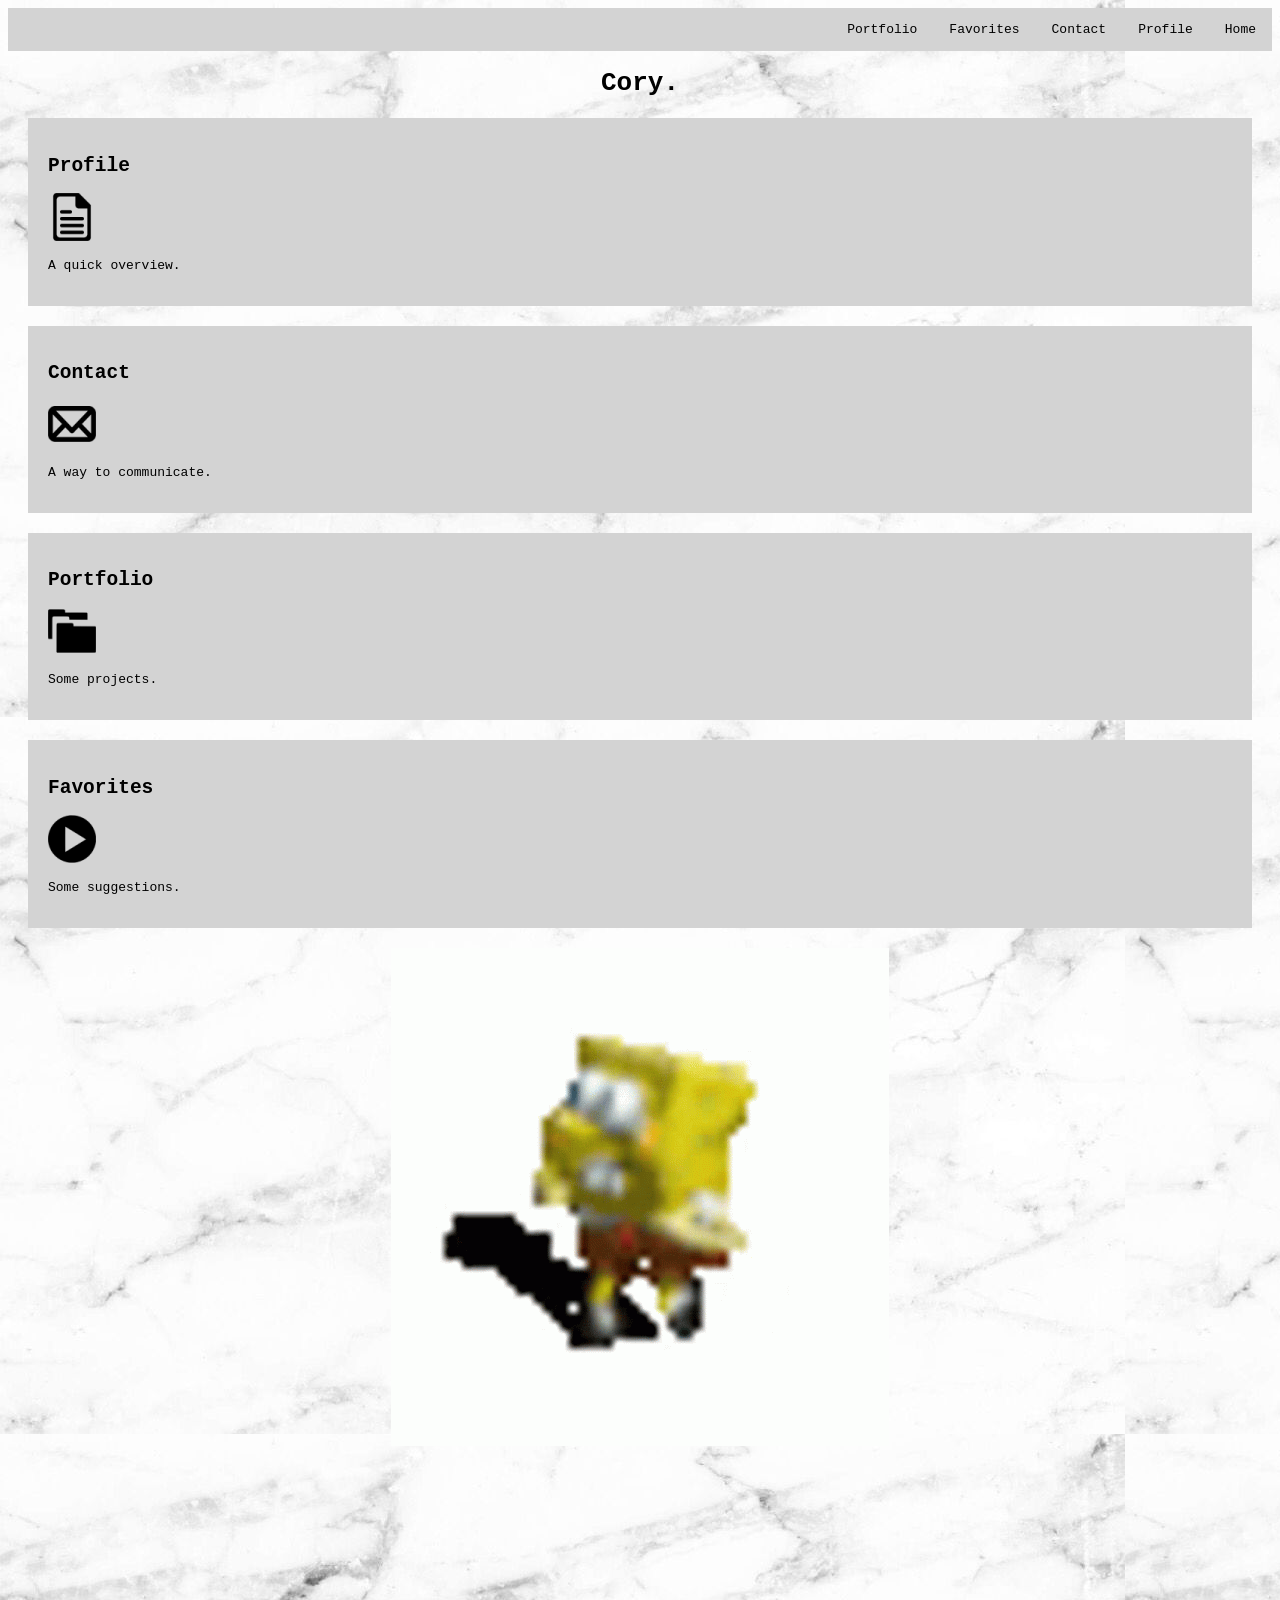
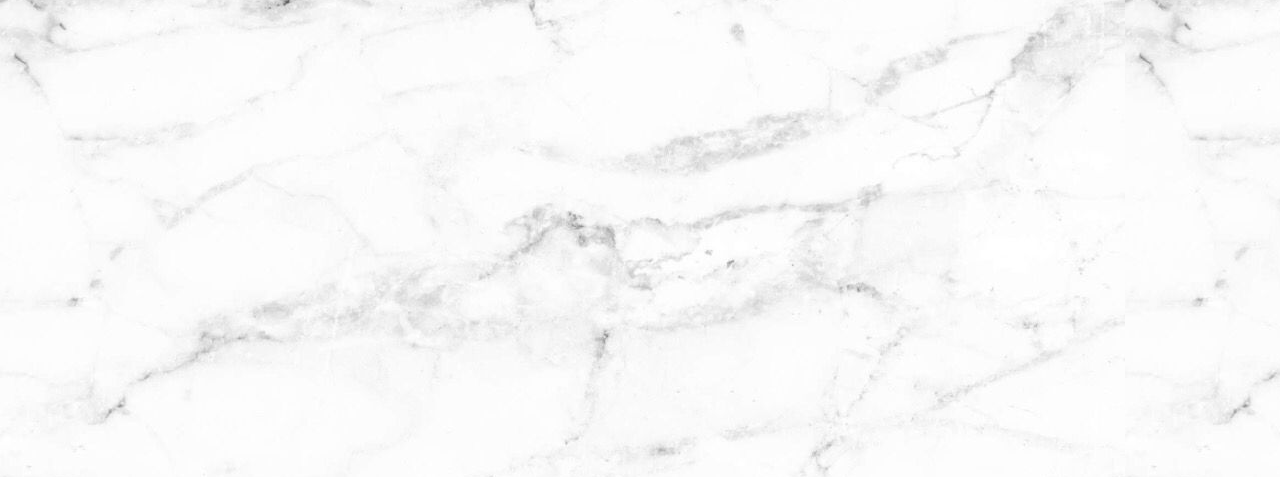
<file: index.html>
<!DOCTYPE html>
<html>
	<head>
		<title>Croy's Cool Website</title>
        <!DOCTYPE html>
        <link rel="stylesheet" href="main.css"> <!-- ref to stylesheet -->
        <link rel="icon" href="icon.png">   <!-- browser tab picture -->

</head>
<body>

<ul>
  <li><a class="active" href="index.html">Home</a></li>
  <li><a href="Profile.html">Profile</a></li>
  <li><a href="Contact.html">Contact</a></li>           <!-- Nav bar title letters -->
  <li><a href="Favorites.html">Favorites</a></li>
    <li><a href="Portfolio.html">Portfolio</a></li>
</ul>


	
<body>
    <body background="628209.jpg">
      <center><h1 style="font-family:monospace;" >Cory.</h1></center> <!-- heading name -->
<body>

<div class="cities">
 <h2>Profile</h2>
    <img src="report-3-48.png">  <!-- tab area 1-4 listed -->
<p>A quick overview.</p>  
</div> 

<div class="cities">
<h2>Contact</h2><img src="mail-48.png">
<p>A way to communicate.</p>
</div>

    <div class="cities">
<h2>Portfolio</h2><img src="folder-2-48.png">
<p>Some projects.</p>
</div>
    
<div class="cities">
<h2>Favorites</h2><img src="video-play-48.png">
<p>Some suggestions.</p>
</div>
	<center><img src="gerrytastic-sponge-bob.gif"/> </center>
    <center><iframe width="960" height="615" src="https://www.youtube.com/embed/SXKbm3oLW6I?start=35" frameborder="0" allow="accelerometer; autoplay; encrypted-media; gyroscope; picture-in-picture" allowfullscreen></iframe></center> <!-- World's best song -->
        </body>
</html>
</file>
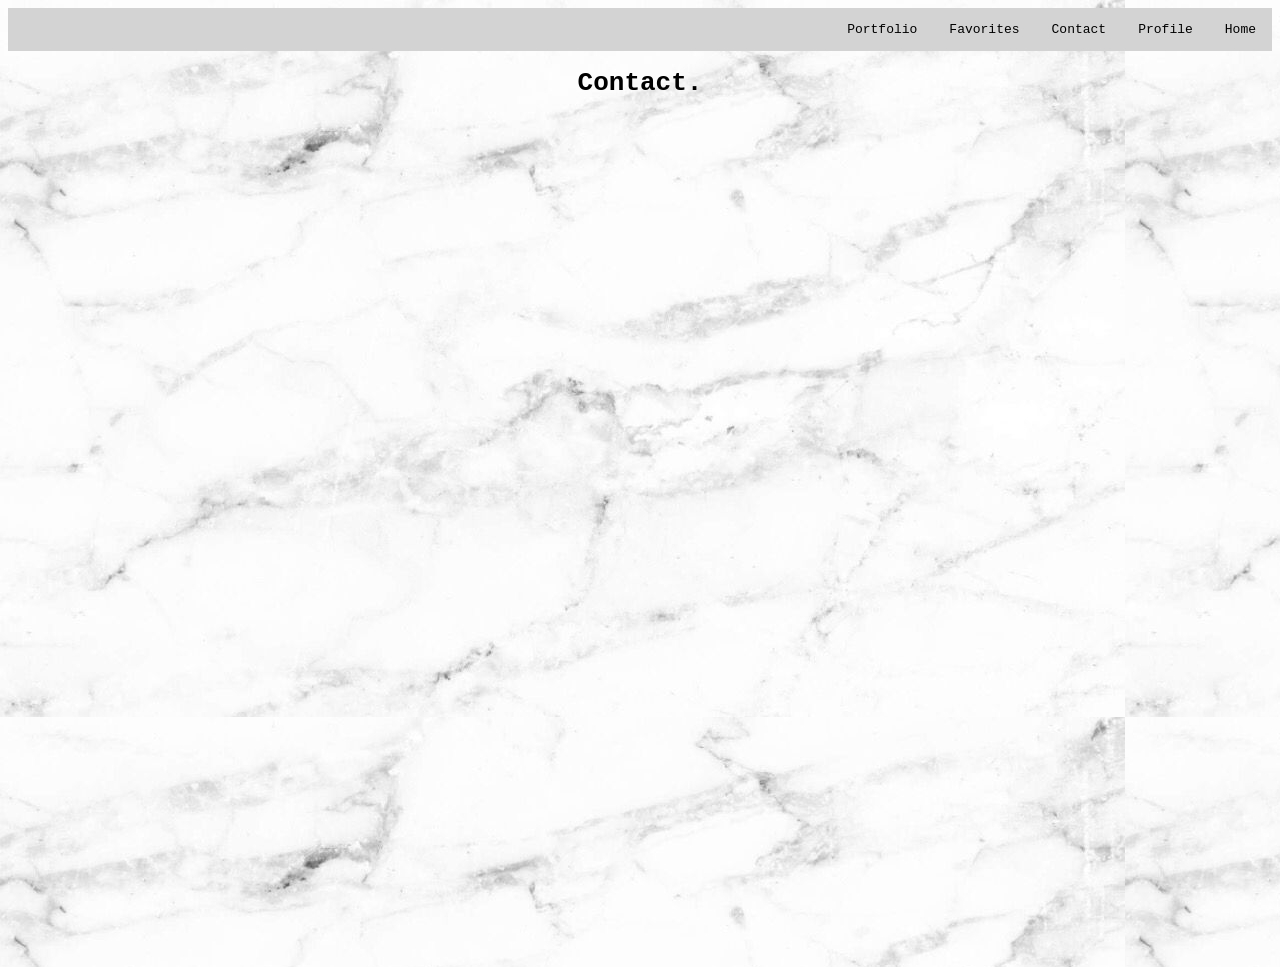
<file: Contact.html>
<!DOCTYPE html>
<html>
<head>
<title>Croy's Contact</title>
    <link rel="icon" href="icon.png">
</head>
<link rel="stylesheet" href="main.css"     
</head>
<body>

<ul>
    <li><a class="active" href="index.html">Home</a></li>
  <li><a href="Profile.html">Profile</a></li>
  <li><a href="Contact.html">Contact</a></li>
  <li><a href="Favorites.html">Favorites</a></li>
    <li><a href="Portfolio.html">Portfolio</a></li>
</ul>

</body>
</html>

	</head>
<body>
    <body background="628209.jpg">
      <center><h1 style="font-family:monospace;" >Contact.</h1></center>
        
        <center><iframe src="https://drive.google.com/open?authuser=0&id=1GhdGxewjEnlx2i7RaU7yC5FwBP187pxdyYapK2wRbAg" frameborder="0" width="1440" height="839" allowfullscreen="true" mozallowfullscreen="true" webkitallowfullscreen="true"></iframe></center>

</head>
    
<body>
</file>
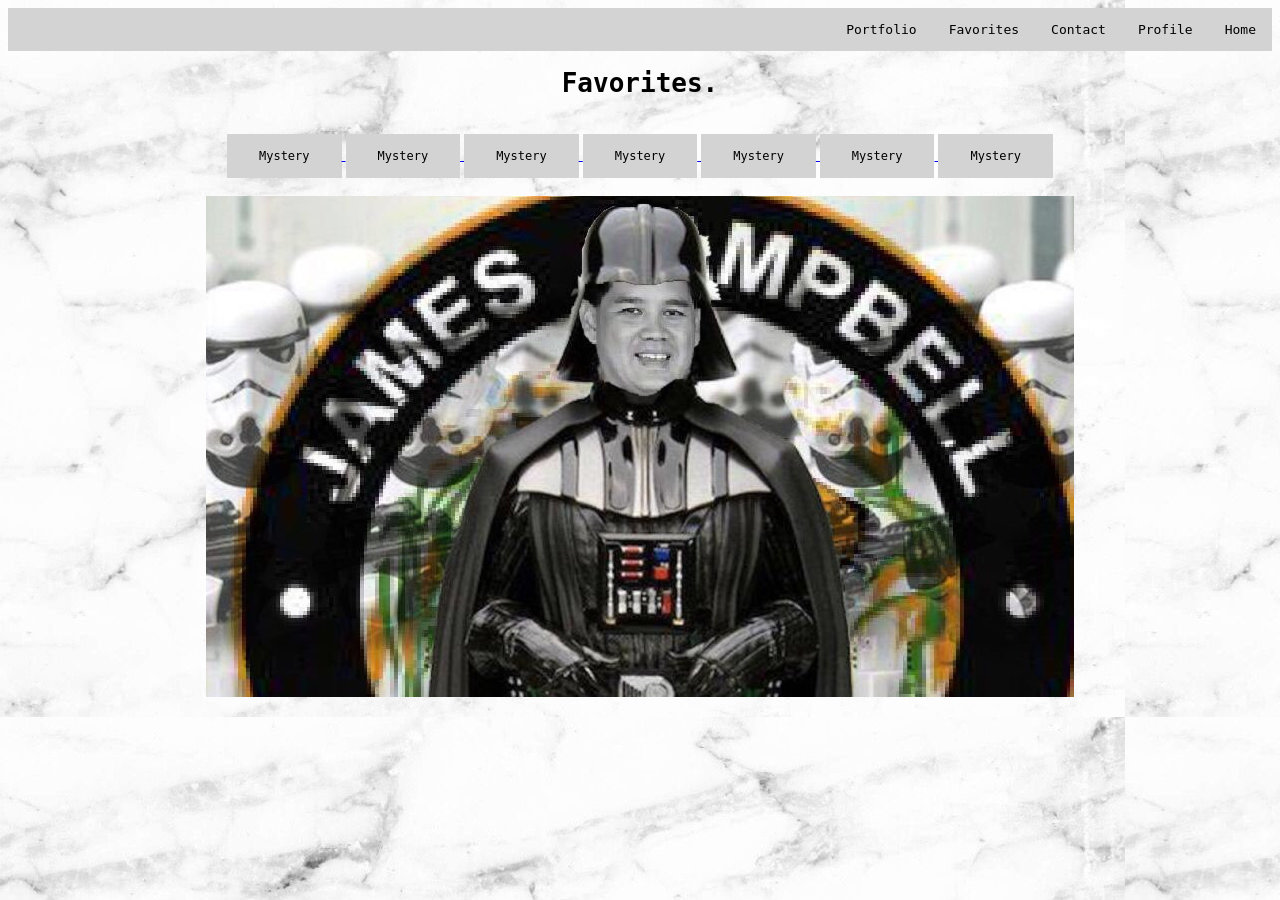
<file: Favorites.html>
<!DOCTYPE html>
<html>
<head>
<title>Croy's Favorites</title>
    <link rel="icon" href="icon.png">
    <link rel="stylesheet" href="main.css">
    <link  rel="stylesheet" href="Favorites.css">
</head>
    
<body>

<ul>
    <li><a class="active" href="index.html">Home</a></li>
  <li><a href="Profile.html">Profile</a></li>
  <li><a href="Contact.html">Contact</a></li>
  <li><a href="Favorites.html">Favorites</a></li>
    <li><a href="Portfolio.html">Portfolio</a></li>
</ul>
    <body background="628209.jpg">
      <center><h1 style="font-family:monospace;" >Favorites.</h1></center><br>

      <center>  <div class="btn-group">
  <a href='https://youtu.be/9NzqQr94WIQ?t=19'><button class="button">Mystery</button>
  <a href='https://www.youtube.com/watch?v=KQ6zr6kCPj8'><button class="button">Mystery</button>
      <a href='https://youtu.be/ypSe_7GJiSc?t=28'><button class="button">Mystery</button>
        <a href='https://youtu.be/Xow2VaFwNjI?t=11'><button class="button">Mystery</button>
             <a href='https://youtu.be/PejwKI4WNnE?t=112'><button class="button">Mystery</button>
                  <a href='https://youtu.be/meD97hpEq-g?t=145'><button class="button">Mystery</button>
                       <a href='https://www.youtube.com/watch?v=GBkjJe6wVJs'><button class="button">Mystery</button><br><br>
                           <center><img src="IMG_3623.JPG"></center>

    </body>
</html>
</file>
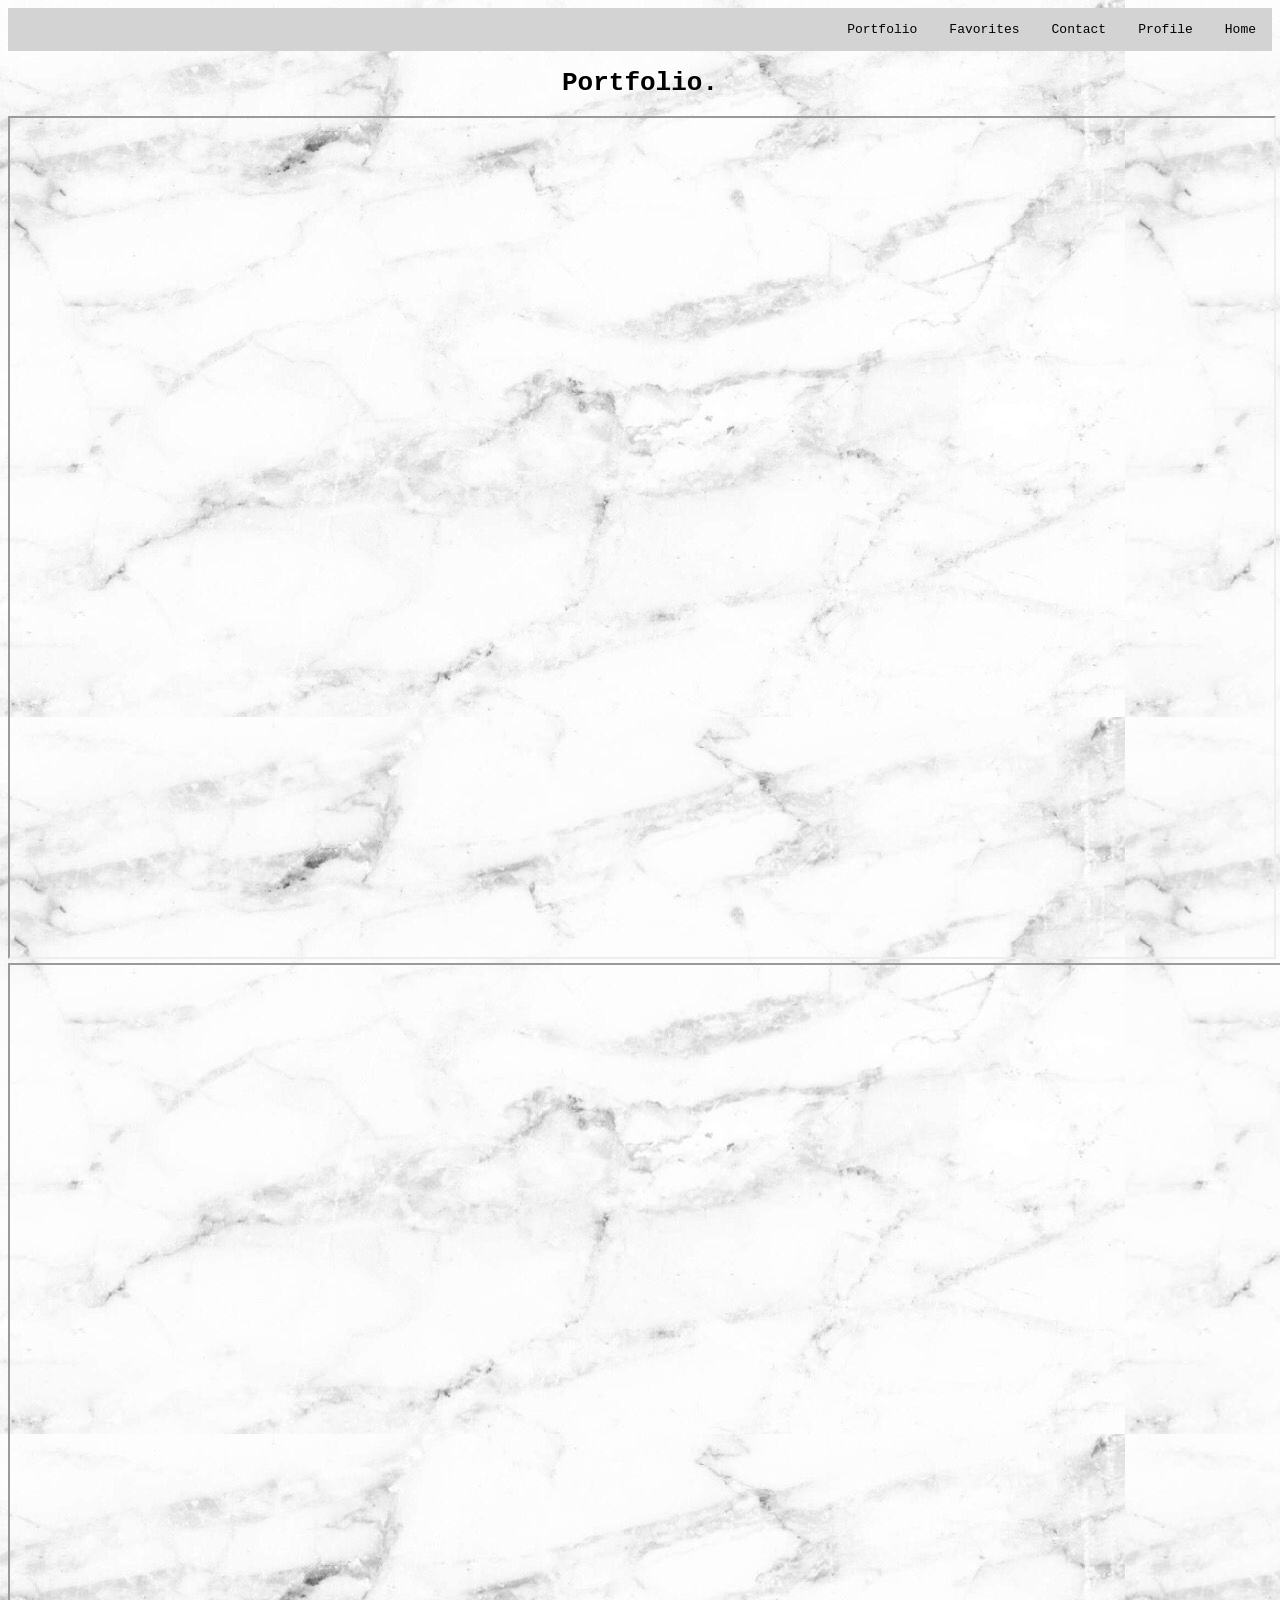
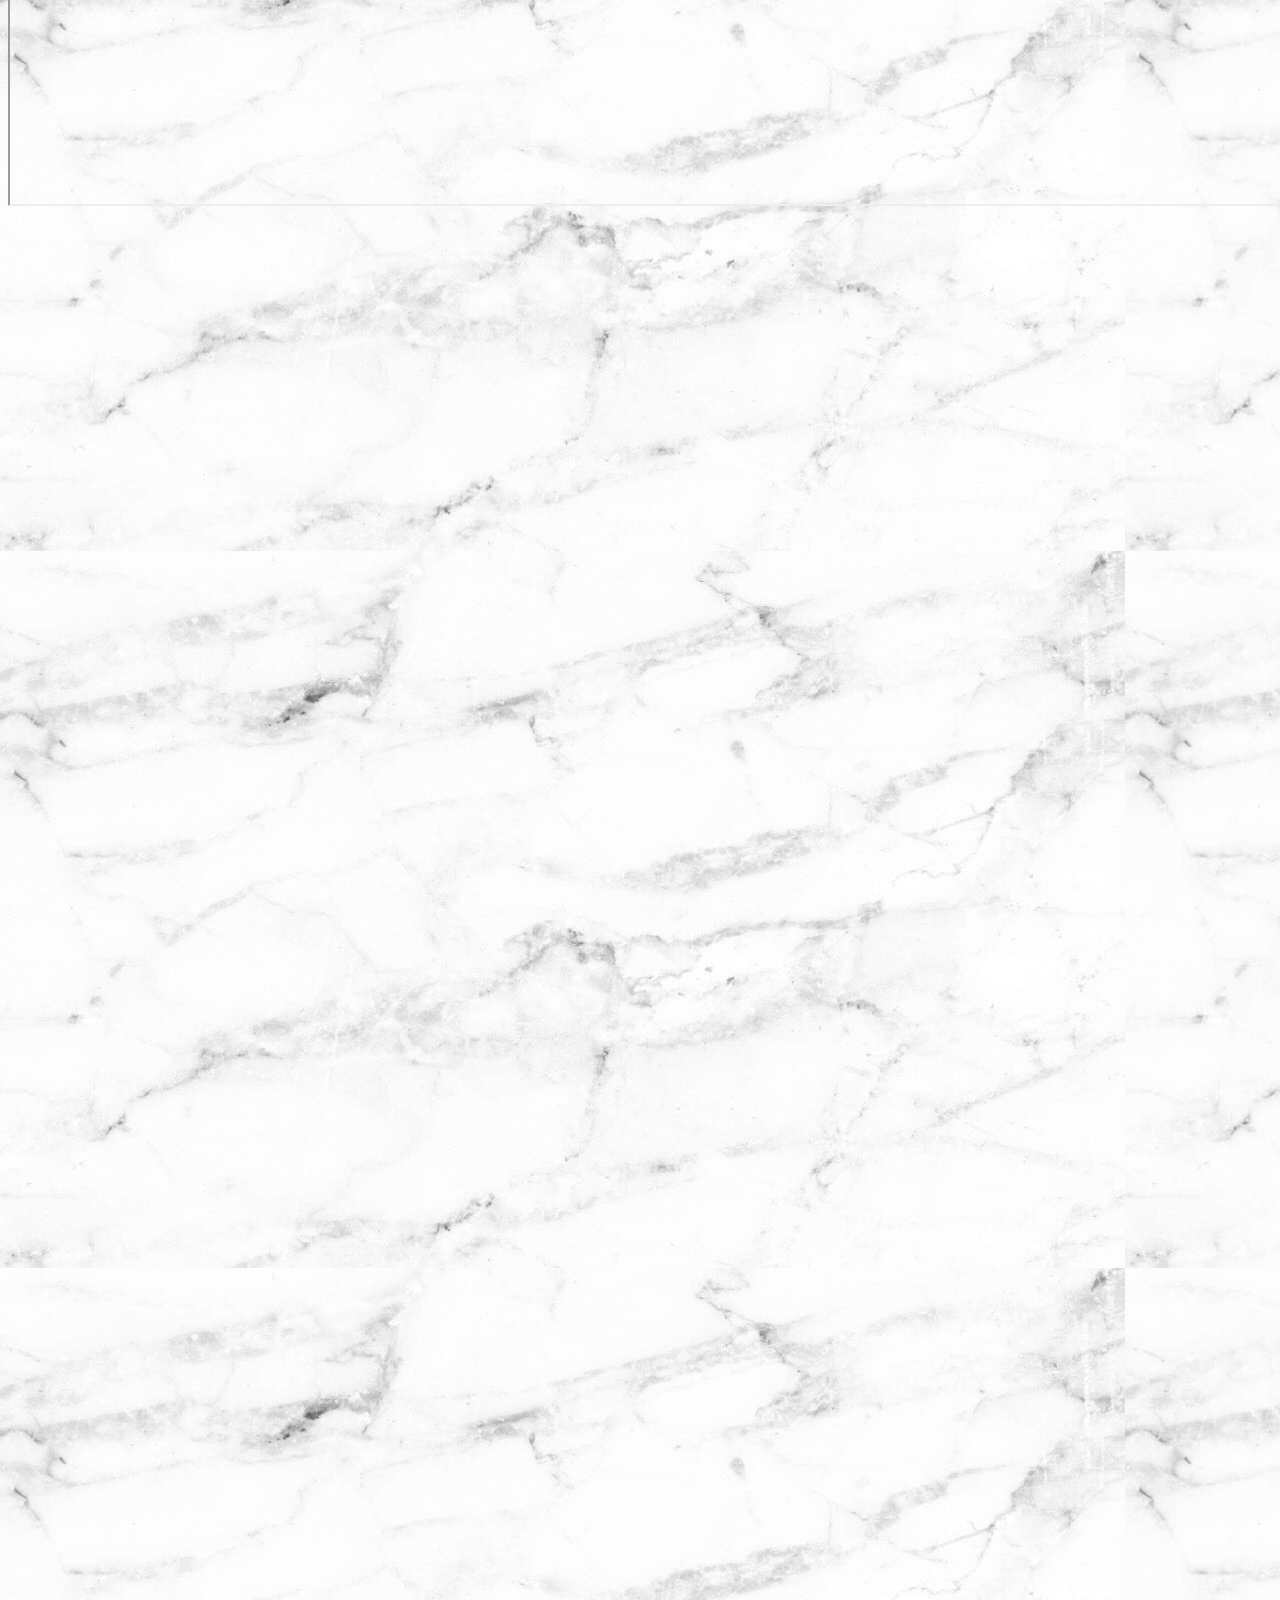
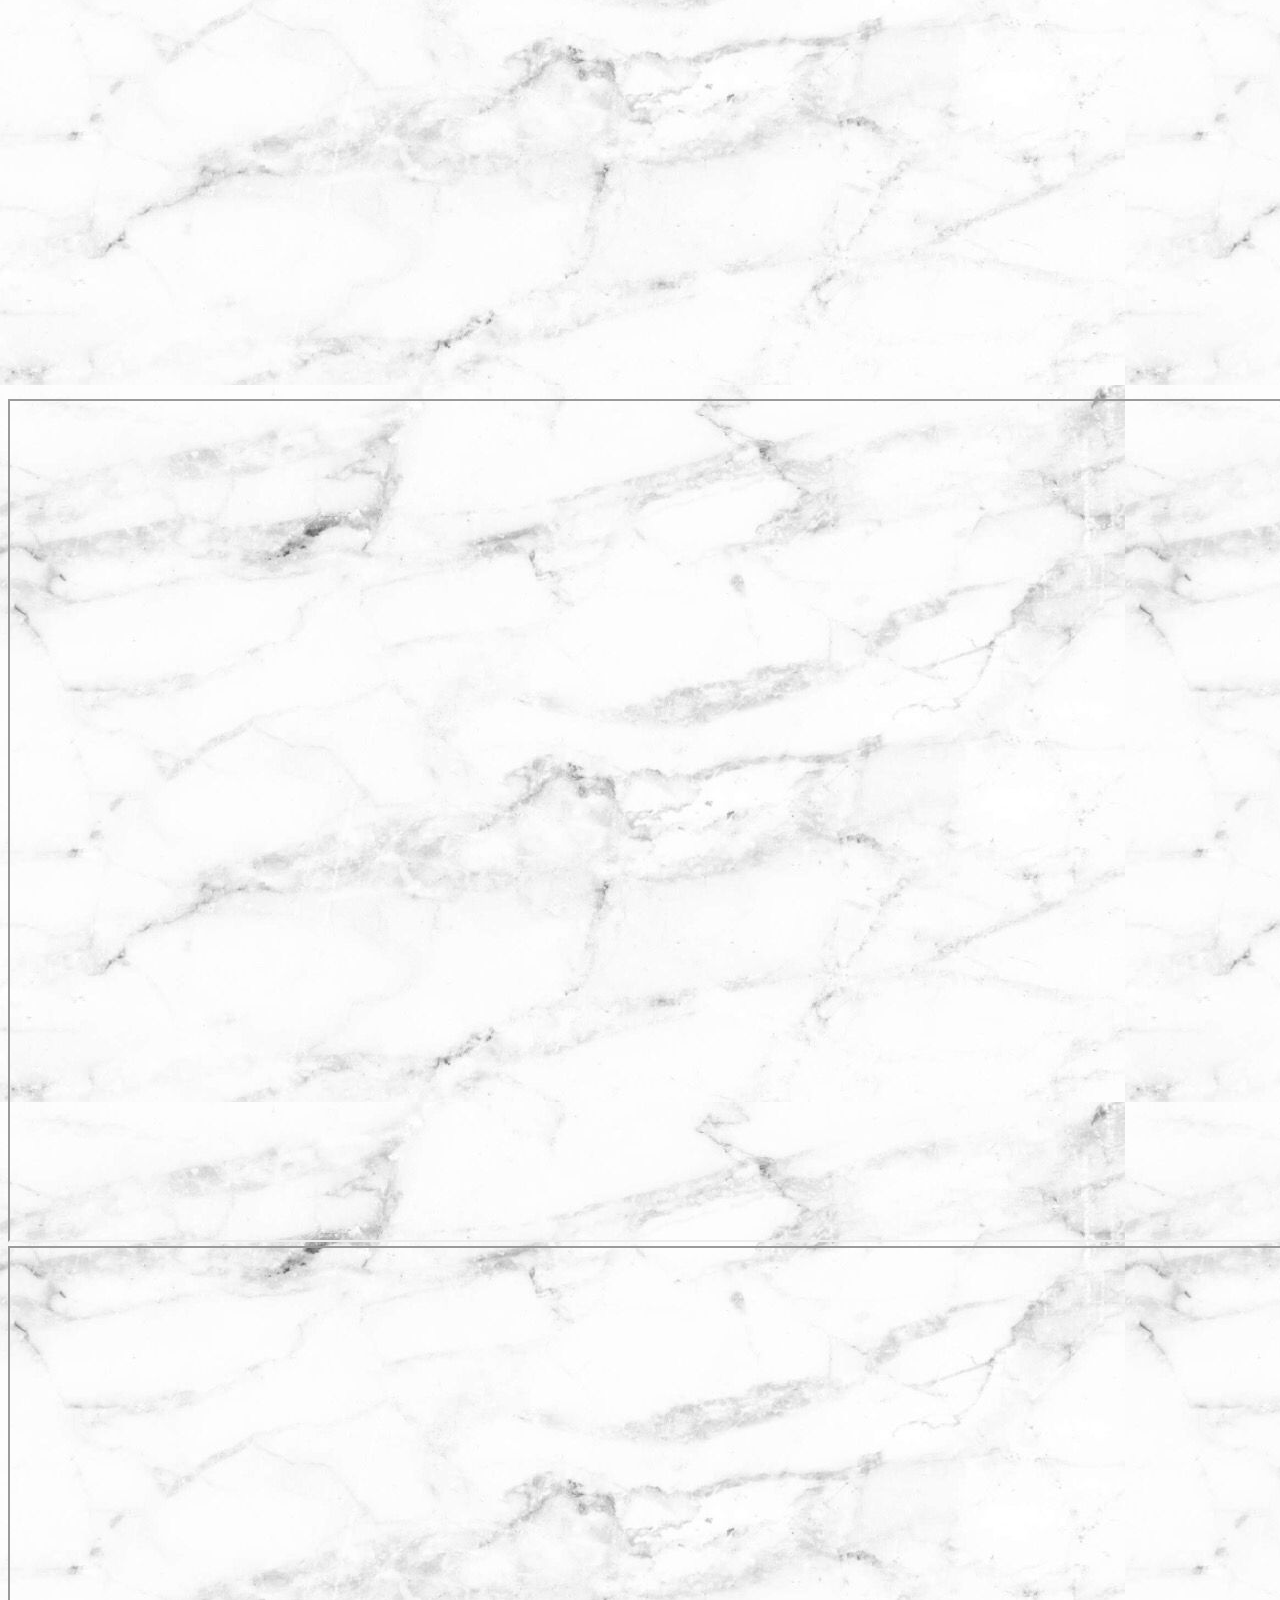
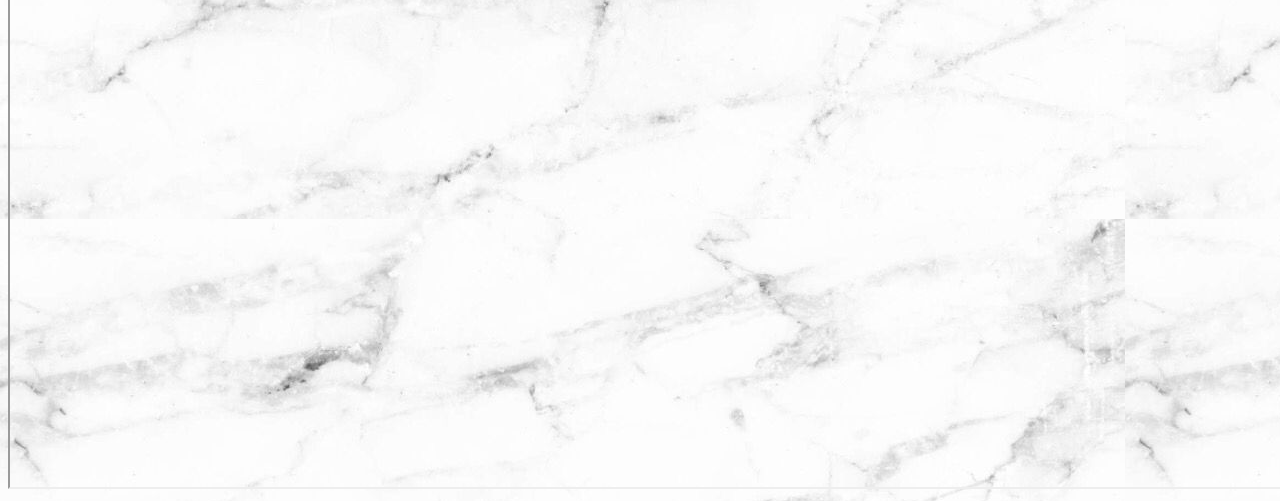
<file: Portfolio.html>
<!DOCTYPE html>
<html>
<head>
<title>Croy's Portfolio</title>
    <link rel="icon" href="icon.png">
</head>
<link rel="stylesheet" href="main.css"     
</head>
<body>

<ul>
    <li><a class="active" href="index.html">Home</a></li>
  <li><a href="Profile.html">Profile</a></li>
  <li><a href="Contact.html">Contact</a></li>
  <li><a href="Favorites.html">Favorites</a></li>
    <li><a href="Portfolio.html">Portfolio</a></li>
</ul>

</body>
</html>

	</head>
<body>
    <body background="628209.jpg">
      <center><h1 style="font-family:monospace;" >Portfolio.</h1></center>

</head>
    
<body>
	<center><iframe src="https://drive.google.com/file/d/1RfOD7hw6rsxxdqOhoUOacPcw4iYIplmY/preview" width="100%" height="839"></iframe></center>
	<center><iframe width="1440" height="839" src="https://earsketch.gatech.edu/earsketch2/#?sharing=c7LQt1_0M11coUFHjyWDYA&embedded=true"></iframe></center>
	<center><iframe height="500px" width="100%" src="https://repl.it/@hnlcory/interactiveStory?lite=true" scrolling="no" frameborder="no" allowtransparency="true" allowfullscreen="true" sandbox="allow-forms allow-pointer-lock allow-popups allow-same-origin allow-scripts allow-modals"></iframe></center>
	<center><iframe src="https://scratch.mit.edu/projects/331582589/embed" allowtransparency="true" width="485" height="402" frameborder="0" scrolling="no" allowfullscreen></iframe></center>
    <center><iframe src="https://docs.google.com/presentation/d/e/2PACX-1vSK5HMj_sdTIglpuGUOrEMoyp8EQ8DsBHDofG2IbRpofnOrm7cef4_mXfFQ3VUAhJDjxIqWVr4Qia9h/embed?start=true&loop=false&delayms=10000" frameborder="0" width="1440" height="839" allowfullscreen="true" mozallowfullscreen="true" webkitallowfullscreen="true"></iframe></center><br><br>
    
        <center><iframe src="https://docs.google.com/document/d/e/2PACX-1vRBZdiUDzJO_pLXqNrnDKgMLC_TGyiUefY-D6QsSP5NNXY0jue4nrWrX30wY2fTKze9eOhPtupQdPda/pub?embedded=true" width="1440" height="839"></iframe></center>
<center><iframe src="https://docs.google.com/document/d/e/2PACX-1vQdFAcXNRw852tfDzcmWcjhm_KtamQoA1S4Ibg_iqmfBOg4SxS_PNNBrrLSBRNJmIqhuH9DoyLRlZ0x/pub?embedded=true" width="1440" height="839"></iframe></center>
	</body>
</html>
</file>
<file: main.css>
ul {
  list-style-type: none;
  margin: 0;
  padding: 0;                        
  overflow: hidden;
  background-color: #D3D3D3; /*Move Nav bar color*/
  background="628209.jpg">
  margin-bottom: 100px;
}

li {
  float: right; /*Move Nav bar right*/
}
li a {
  display: block;  
  color: black;
  text-align: center;
  padding: 14px 16px; /*Area around nav bar text*/
  text-decoration: none;
    font-family: monospace; /*Nav text font*/
cursor: url("/Minecraft.cur"), auto;
}
li a:hover {
  background-color: #808080; /*color when hovering over nav buttons*/
}

.cities {
  background-color: lightgray;  /*Index page temp colors*/
  color: Black;   /*Index page text color*/
  margin: 20px;
  padding: 20px;
font-family: monospace;
    cursor: url("/Minecraft.cur"), auto; /*Cool Cursor*/
}
}

ul.posts li {
    list-style: none;
}
</file>
<file: Favorites.css>
.btn-group .button {
  background-color: #D3D3D3; 
  border: none;
  color: black;
  padding: 15px 32px;
  text-align: center;
  text-decoration: none;
  display: inline-block;
  font-size: 12px;
  cursor: pointer;
  float: middle;
  font-family: monospace;
}

.btn-group .button:hover {
  background-color: #A9A9A9;
}
</file>
